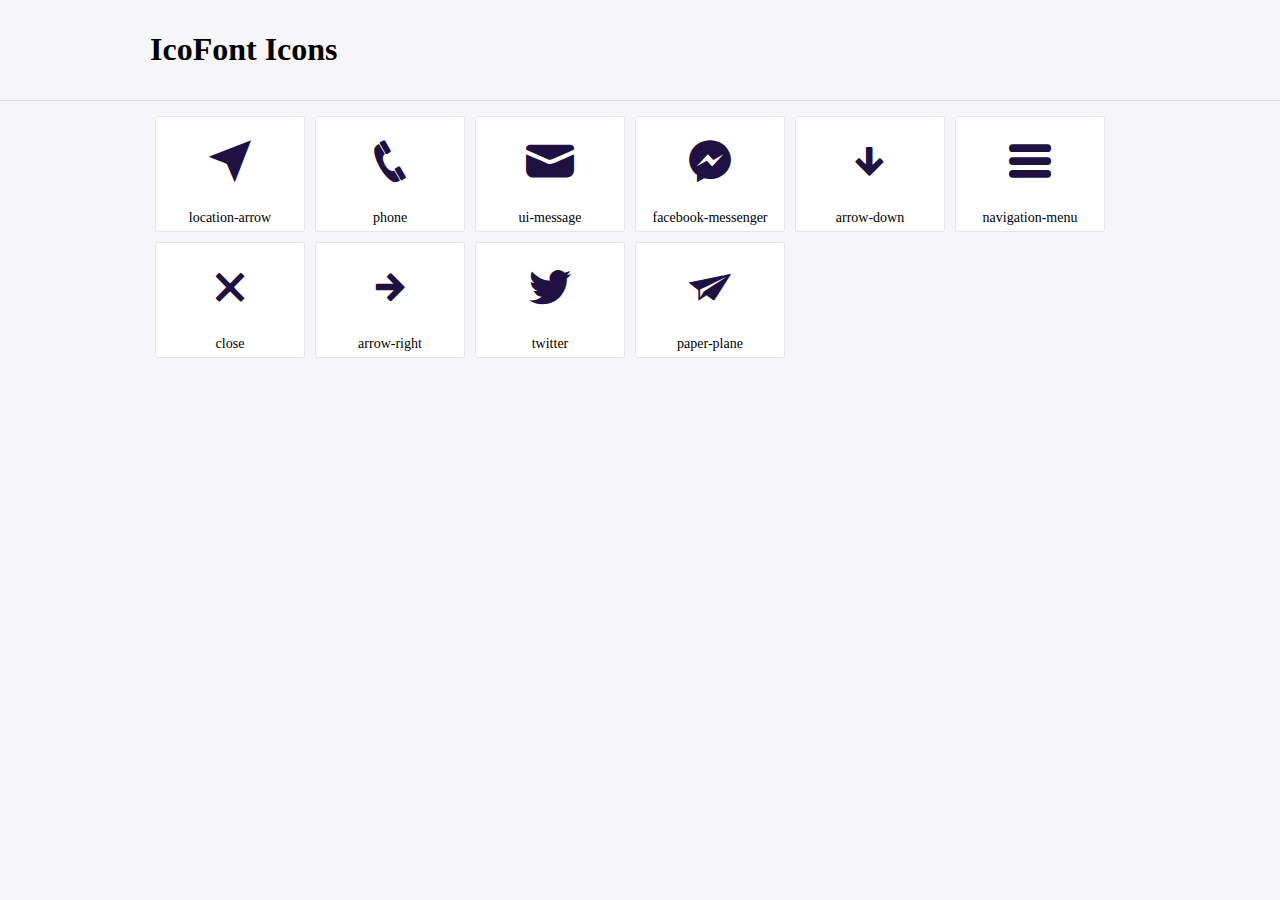
<file: icofont/demo.html>
<!DOCTYPE html>
	<html>
	<head>
		<meta charset="utf-8">
		<title>Examples | IcoFont</title>
		<link rel="stylesheet" type="text/css" href="./icofont.min.css">
		<style type="text/css">
			body {
				margin: 0;
				padding: 0;
				background: #F6F6F9;
			}
			.header {
				border-bottom: 1px solid #DCDCE1;
				padding: 10px 0;
				margin-bottom: 10px;
			}
			.container {
				width: 980px;
				margin: 0 auto;
			}
			.ico-title {
				font-size: 2em;
			}
			.iconlist {
				margin: 0;
				padding: 0;
				list-style: none;
				text-align: center;
				width: 100%;
				display: flex;
				flex-wrap: wrap;
				flex-direction: row;
			}
			.iconlist li {
				position: relative;
				margin: 5px;
				width: 150px;
				cursor: pointer;
			}
			.iconlist li .icon-holder {
				position: relative;
				text-align: center;
				border-radius: 3px;
				overflow: hidden;
				padding-bottom: 5px;
				background: #ffffff;
				border: 1px solid #E4E5EA;
				transition: all 0.2s linear 0s;
			}
			.iconlist li .icon-holder:hover {
				background: #00C3DA;
				color: #ffffff;
			}
			.iconlist li .icon-holder:hover .icon i {
				color: #ffffff;
			}
			.iconlist li .icon-holder .icon {
				padding: 20px;
				text-align: center;
			}
			.iconlist li .icon-holder .icon i {
				font-size: 3em;
				color: #1F1142;
			}
			.iconlist li .icon-holder span {
				font-size: 14px;
				display: block;
				margin-top: 5px;
				border-radius: 3px;
			}
		</style>
	</head>
	<body>
	<div class="header">
		<div class="container">
			<h1 class="ico-title"> IcoFont Icons </h1>
		</div>
	</div>
	<div class="container">
		<ul class="iconlist">
		
		<li>
			<div class="icon-holder">
				<div class="icon"> 
					<i class="icofont-location-arrow"></i>
				</div> 
				<span> location-arrow </span>
				
			</div>
		</li>
		
		<li>
			<div class="icon-holder">
				<div class="icon"> 
					<i class="icofont-phone"></i>
				</div> 
				<span> phone </span>
				
			</div>
		</li>
		
		<li>
			<div class="icon-holder">
				<div class="icon"> 
					<i class="icofont-ui-message"></i>
				</div> 
				<span> ui-message </span>
				
			</div>
		</li>
		
		<li>
			<div class="icon-holder">
				<div class="icon"> 
					<i class="icofont-facebook-messenger"></i>
				</div> 
				<span> facebook-messenger </span>
				
			</div>
		</li>
		
		<li>
			<div class="icon-holder">
				<div class="icon"> 
					<i class="icofont-arrow-down"></i>
				</div> 
				<span> arrow-down </span>
				
			</div>
		</li>
		
		<li>
			<div class="icon-holder">
				<div class="icon"> 
					<i class="icofont-navigation-menu"></i>
				</div> 
				<span> navigation-menu </span>
				
			</div>
		</li>
		
		<li>
			<div class="icon-holder">
				<div class="icon"> 
					<i class="icofont-close"></i>
				</div> 
				<span> close </span>
				
			</div>
		</li>
		
		<li>
			<div class="icon-holder">
				<div class="icon"> 
					<i class="icofont-arrow-right"></i>
				</div> 
				<span> arrow-right </span>
				
			</div>
		</li>
		
		<li>
			<div class="icon-holder">
				<div class="icon"> 
					<i class="icofont-twitter"></i>
				</div> 
				<span> twitter </span>
				
			</div>
		</li>
		
		<li>
			<div class="icon-holder">
				<div class="icon"> 
					<i class="icofont-paper-plane"></i>
				</div> 
				<span> paper-plane </span>
				
			</div>
		</li>
		
		</ul>
	</div>	
	</body>
	</html>
</file>
